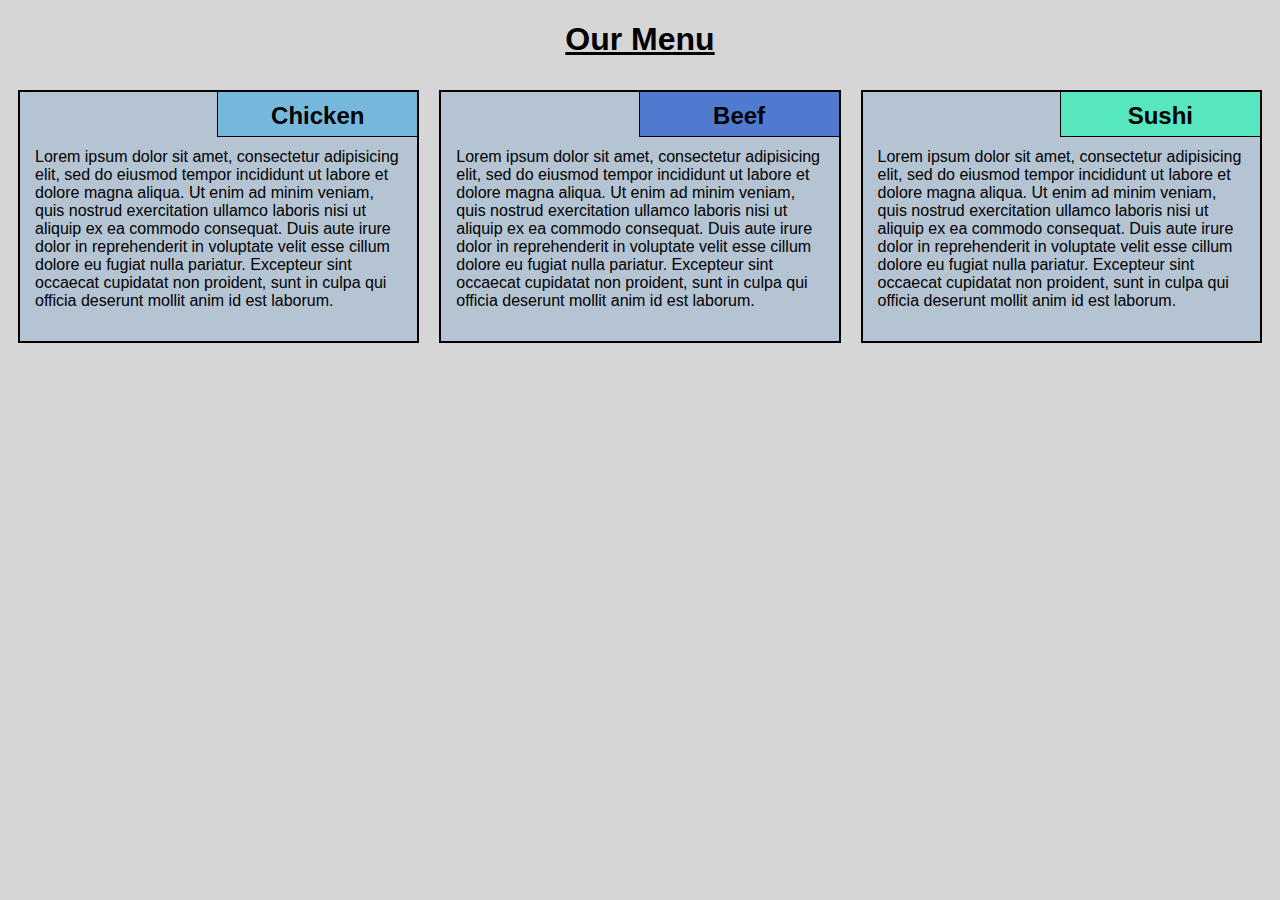
<file: module2/index.html>
<!DOCTYPE html>
<html lang="en">
<head>
	<meta charset="utf-8">
	<meta name="viewport" content="width=device-weidth, intial-scale=1">
	<title>Assignment solution for module-2</title>
	<link rel="stylesheet" type="text/css" href="css/style.css">
</head>
<body>
	<h1><u>Our Menu</u></h1>
	<div class="row">
		<div class="col-lg-4 col-md-6 col-sm-12">
			<section class="chicken">
				<h2>Chicken</h2>
				<p>
					Lorem ipsum dolor sit amet, consectetur adipisicing elit, sed do eiusmod
					tempor incididunt ut labore et dolore magna aliqua. Ut enim ad minim veniam,
					quis nostrud exercitation ullamco laboris nisi ut aliquip ex ea commodo
					consequat. Duis aute irure dolor in reprehenderit in voluptate velit esse
					cillum dolore eu fugiat nulla pariatur. Excepteur sint occaecat cupidatat non
					proident, sunt in culpa qui officia deserunt mollit anim id est laborum.
				</p>
			</section>
		</div>
		<div class="col-lg-4 col-md-6 col-sm-12">
			<section class="beef">
				<h2>Beef</h2>
				<p>
					Lorem ipsum dolor sit amet, consectetur adipisicing elit, sed do eiusmod
					tempor incididunt ut labore et dolore magna aliqua. Ut enim ad minim veniam,
					quis nostrud exercitation ullamco laboris nisi ut aliquip ex ea commodo
					consequat. Duis aute irure dolor in reprehenderit in voluptate velit esse
					cillum dolore eu fugiat nulla pariatur. Excepteur sint occaecat cupidatat non
					proident, sunt in culpa qui officia deserunt mollit anim id est laborum.
				</p>
			</section>
		</div>
		<div class="col-lg-4 col-md-12 col-sm-12">
			<section class="sushi">
				<h2>Sushi</h2>
				<p>
					Lorem ipsum dolor sit amet, consectetur adipisicing elit, sed do eiusmod
					tempor incididunt ut labore et dolore magna aliqua. Ut enim ad minim veniam,
					quis nostrud exercitation ullamco laboris nisi ut aliquip ex ea commodo
					consequat. Duis aute irure dolor in reprehenderit in voluptate velit esse
					cillum dolore eu fugiat nulla pariatur. Excepteur sint occaecat cupidatat non
					proident, sunt in culpa qui officia deserunt mollit anim id est laborum.
				</p>
			</section>
		</div>
	</div>
</body>
</html>
</file>
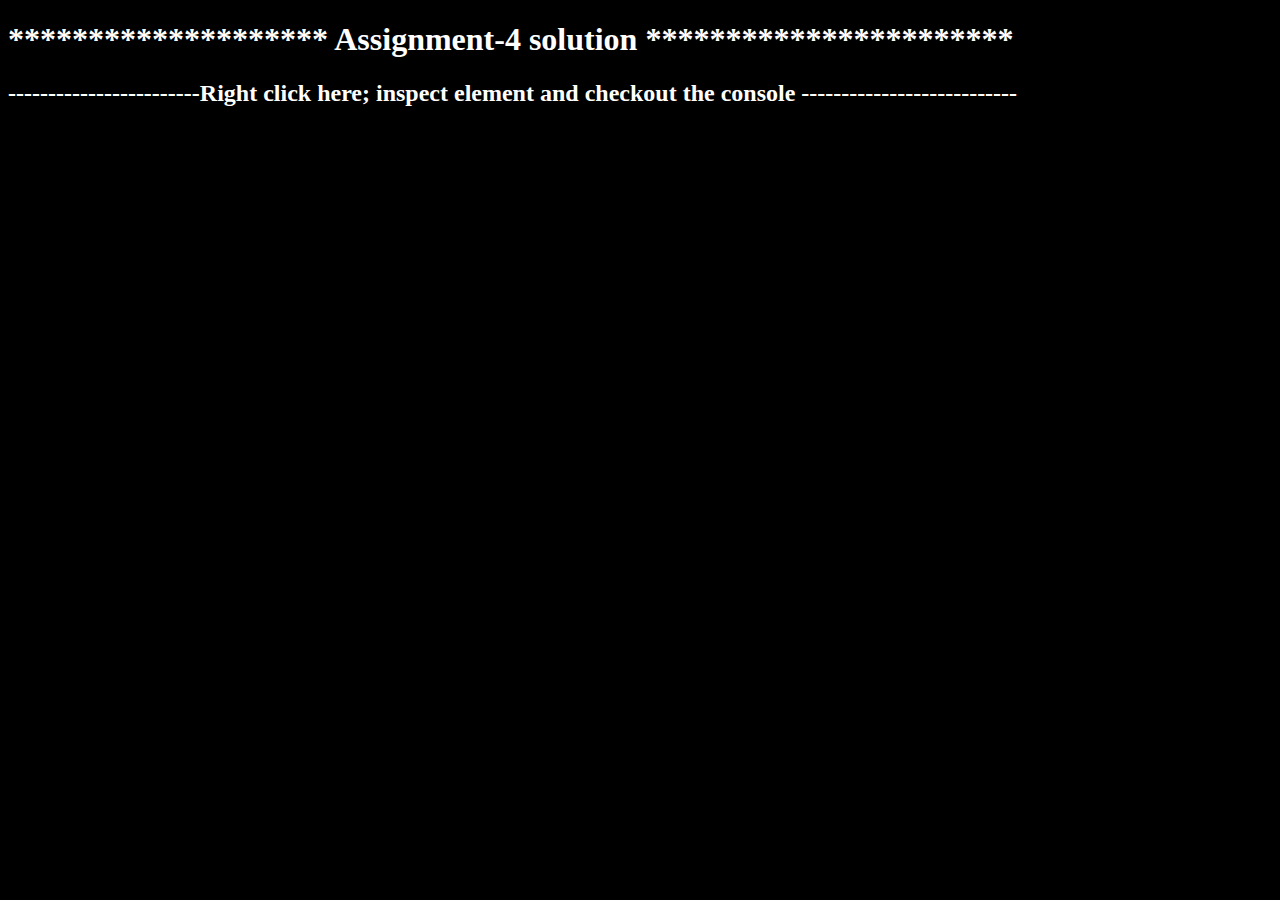
<file: module4/index.html>
<!DOCTYPE html>
<html>
<head>
  <meta charset="utf-8">
  <title>Assignment 4 Solution</title>
  <script src="SpeakHello.js"></script>
  <script src="SpeakGoodBye.js"></script>
  <script src="script.js"></script>
  <style>
    body {background-color: black;}
    h1,h2   {color: white;}
    
  </style>
</head>
<body background-color = "black">
  <h1>******************** Assignment-4 solution ***********************</h1>
  <h2>------------------------Right click here; inspect element and checkout the console ---------------------------</h2>
    
</body>
</html>
</file>
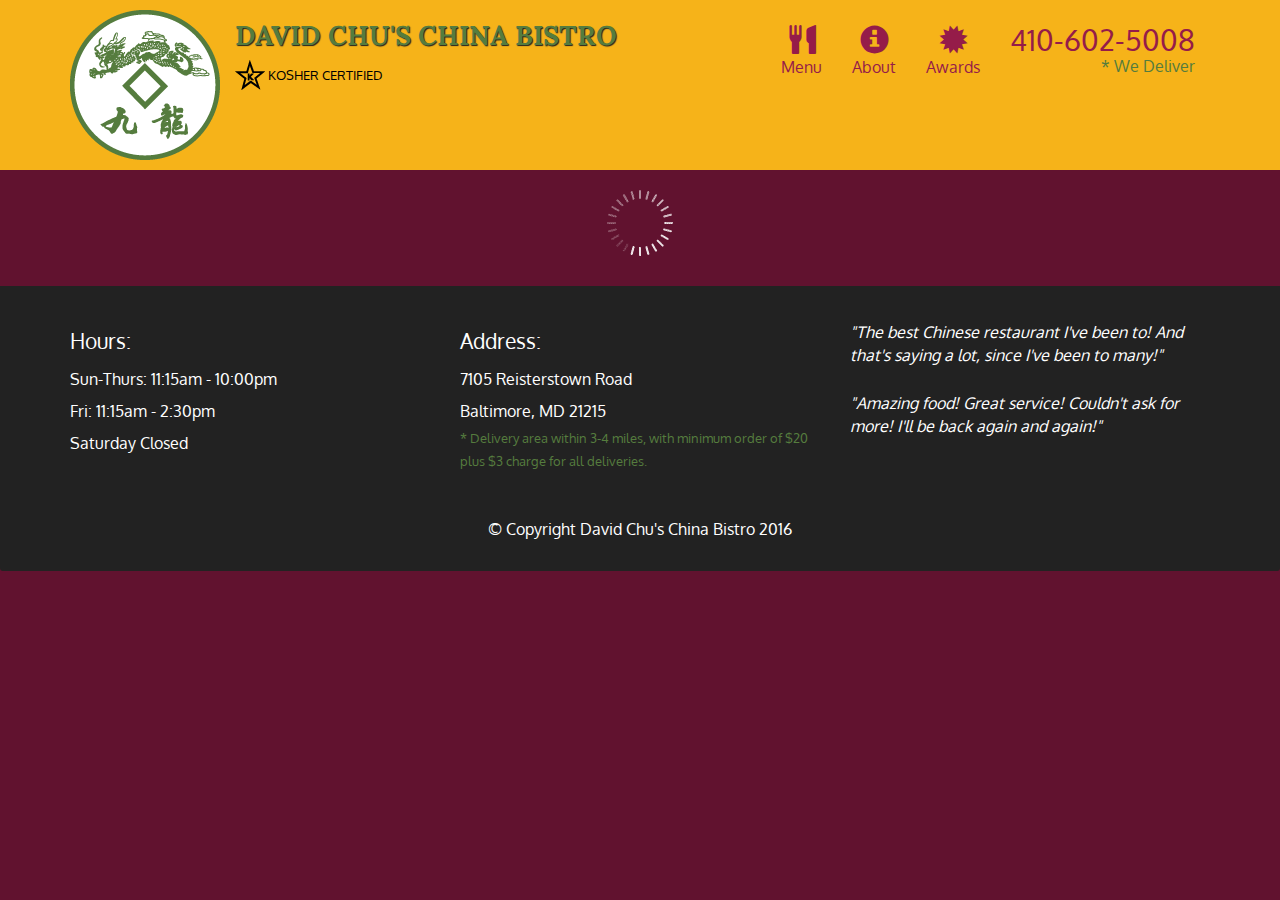
<file: module5/index.html>
<!doctype html>
<html lang="en">
  <head>
    <meta charset="utf-8">
    <meta http-equiv="X-UA-Compatible" content="IE=edge">
    <meta name="viewport" content="width=device-width, initial-scale=1">
    <title>David Chu's China Bistro</title>
    <link rel="stylesheet" href="css/bootstrap.min.css">
    <link rel="stylesheet" href="css/styles.css">
    <link href='https://fonts.googleapis.com/css?family=Oxygen:400,300,700' rel='stylesheet' type='text/css'>
    <link href='https://fonts.googleapis.com/css?family=Lora' rel='stylesheet' type='text/css'>
  </head>
<body>
  <header>
    <nav id="header-nav" class="navbar navbar-default">
      <div class="container">
        <div class="navbar-header">
          <a href="index.html" class="pull-left visible-md visible-lg">
            <div id="logo-img" alt="Logo image"></div>
          </a>

          <div class="navbar-brand">
            <a href="index.html"><h1>David Chu's China Bistro</h1></a>
            <p>
              <img src="images/star-k-logo.png" alt="Kosher certification">
              <span>Kosher Certified</span>
            </p>
          </div>

          <button id="navbarToggle" type="button" class="navbar-toggle collapsed" data-toggle="collapse" data-target="#collapsable-nav" aria-expanded="false">
            <span class="sr-only">Toggle navigation</span>
            <span class="icon-bar"></span>
            <span class="icon-bar"></span>
            <span class="icon-bar"></span>
          </button>
        </div>
        
        <div id="collapsable-nav" class="collapse navbar-collapse">
           <ul id="nav-list" class="nav navbar-nav navbar-right">
            <li id="navHomeButton" class="visible-xs active">
              <a href="index.html">
                <span class="glyphicon glyphicon-home"></span> Home</a>
            </li>
            <li id="navMenuButton">
              <a href="#" onclick="$dc.loadMenuCategories();">
                <span class="glyphicon glyphicon-cutlery"></span><br class="hidden-xs"> Menu</a>
            </li>
            <li>
              <a href="#">
                <span class="glyphicon glyphicon-info-sign"></span><br class="hidden-xs"> About</a>
            </li>
            <li>
              <a href="#">
                <span class="glyphicon glyphicon-certificate"></span><br class="hidden-xs"> Awards</a>
            </li>
            <li id="phone" class="hidden-xs">
              <a href="tel:410-602-5008">
                <span>410-602-5008</span></a><div>* We Deliver</div>
            </li>
          </ul><!-- #nav-list -->
        </div><!-- .collapse .navbar-collapse -->
      </div><!-- .container -->
    </nav><!-- #header-nav -->
  </header>

  <div id="call-btn" class="visible-xs">
    <a class="btn" href="tel:410-602-5008">
    <span class="glyphicon glyphicon-earphone"></span>
    410-602-5008
    </a>
  </div>
  <div id="xs-deliver" class="text-center visible-xs">* We Deliver</div>

  <div id="main-content" class="container"></div>

  <footer class="panel-footer">
    <div class="container">
      <div class="row">
        <section id="hours" class="col-sm-4">
          <span>Hours:</span><br>
          Sun-Thurs: 11:15am - 10:00pm<br>
          Fri: 11:15am - 2:30pm<br>
          Saturday Closed
          <hr class="visible-xs">
        </section>
        <section id="address" class="col-sm-4">
          <span>Address:</span><br>
          7105 Reisterstown Road<br>
          Baltimore, MD 21215
          <p>* Delivery area within 3-4 miles, with minimum order of $20 plus $3 charge for all deliveries.</p>
          <hr class="visible-xs">
        </section>
        <section id="testimonials" class="col-sm-4">
          <p>"The best Chinese restaurant I've been to! And that's saying a lot, since I've been to many!"</p>
          <p>"Amazing food! Great service! Couldn't ask for more! I'll be back again and again!"</p>
        </section>
      </div>
      <div class="text-center">&copy; Copyright David Chu's China Bistro 2016</div>
    </div>
  </footer>

  <!-- jQuery (Bootstrap JS plugins depend on it) -->
  <script src="js/jquery-3.5.1.min.js"></script>
  <script src="js/bootstrap.min.js"></script>
  <script src="js/ajax-utils.js"></script>
  <script src="js/script.js"></script>
</body>
</html>
</file>
<file: module2/css/style.css>
* {
	box-sizing: border-box;
	font-family: helvetica;
}

body {
	background-color: #d6d6d6;
}

h1 {

	text-align: center;
	color: black;
}

section {
	border: 2px solid black;
	background-color: #b5c4d2;
	margin: 10px;
}

section>h2 {
	float: right;
	border-bottom: 1px solid black;
	border-left: 1px solid black;
	margin: 0;
	width: 200px;
	text-align: center;
	font-style: Times;
	font-size: 24px;
	font-weight: bold;
	height: 45px;
	padding-top: 10px;
}

section.chicken>h2 {
	background-color: #76b8db;
}

section.beef>h2 {
	background-color: #4f7acd;
}

section.sushi>h2 {
	background-color: #57E7BF;
}

section>p {
	padding: 40px 15px 15px 15px;
}

.row {
	width: 100%;
}

/*Desktop*/

@media (min-width: 992px){
	.col-lg-1, .col-lg-2, .col-lg-3, .col-lg-4, .col-lg-5, .col-lg-6, .col-lg-7, .col-lg-8, .col-lg-9, .col-lg-10, .col-lg-11, .col-lg-12 {
		float: left;
	}
	.col-lg-1 {
		width: 8.33%;
	}
	.col-lg-2 {
		width: 16.66%;
	}
	.col-lg-3 {
		width: 25%;
	}
	.col-lg-4 {
		width: 33.33%;
	}
	.col-lg-5 {
		width: 41.66%;
	}
	.col-lg-6 {
		width: 50%;
	}
	.col-lg-7 {
		width: 58.33%;
	}
	.col-lg-8 {
		width: 66.66%;
	}
	.col-lg-9 {
		width: 75%;
	}
	.col-lg-10 {
		width: 83.33%;
	}
	.col-lg-11 {
		width: 91.66%;
	}
	.col-lg-12 {
		width: 100%;
	}
}

/*Tablet*/

@media (min-width: 768px) and (max-width: 991px){
	.col-md-1, .col-md-2, .col-md-3, .col-md-4, .col-md-5, .col-md-6, .col-md-7, .col-md-8, .col-md-9, .col-md-10, .col-md-11, .col-md-12 {
		float: left;
	}
	.col-md-1 {
		width: 8.33%;
	}
	.col-md-2 {
		width: 16.66%;
	}
	.col-md-3 {
		width: 25%;
	}
	.col-md-4 {
		width: 33.33%;
	}
	.col-md-5 {
		width: 41.66%;
	}
	.col-md-6 {
		width: 50%;
	}
	.col-md-7 {
		width: 58.33%;
	}
	.col-md-8 {
		width: 66.66%;
	}
	.col-md-9 {
		width: 75%;
	}
	.col-md-10 {
		width: 83.33%;
	}
	.col-md-11 {
		width: 91.66%;
	}
	.col-md-12 {
		width: 100%;
	}
}

/*Tablet*/

@media (max-width: 767px){
	.col-sm-1, .col-sm-2, .col-sm-3, .col-sm-4, .col-sm-5, .col-sm-6, .col-sm-7, .col-sm-8, .col-sm-9, .col-sm-10, .col-sm-11, .col-sm-12 {
		float: left;
	}
	.col-sm-1 {
		width: 8.33%;
	}
	.col-sm-2 {
		width: 16.66%;
	}
	.col-sm-3 {
		width: 25%;
	}
	.col-sm-4 {
		width: 33.33%;
	}
	.col-sm-5 {
		width: 41.66%;
	}
	.col-sm-6 {
		width: 50%;
	}
	.col-sm-7 {
		width: 58.33%;
	}
	.col-sm-8 {
		width: 66.66%;
	}
	.col-sm-9 {
		width: 75%;
	}
	.col-sm-10 {
		width: 83.33%;
	}
	.col-sm-11 {
		width: 91.66%;
	}
	.col-sm-12 {
		width: 100%;
	}
}
</file>
<file: module5/css/styles.css>
body {
  font-size: 16px;
  color: #fff;
  background-color: #61122f;
  font-family: 'Oxygen', sans-serif;
}

/** HEADER **/
#header-nav {
  background-color: #f6b319;
  border-radius: 0;
  border: 0;
}

#logo-img {
  background: url('../images/restaurant-logo_large.png') no-repeat;
  width: 150px;
  height: 150px;
  margin: 10px 15px 10px 0;
}

.navbar-brand {
  padding-top: 25px;
}
.navbar-brand h1 { /* Restaurant name */
  font-family: 'Lora', serif;
  color: #557c3e;
  font-size: 1.5em;
  text-transform: uppercase;
  font-weight: bold;
  text-shadow: 1px 1px 1px #222;
  margin-top: 0;
  margin-bottom: 0;
  line-height: .75;
}
.navbar-brand a:hover, .navbar-brand a:focus {
  text-decoration: none;
}
.navbar-brand p { /* Kosher cert */
  color: #000;
  text-transform: uppercase;
  font-size: .7em;
  margin-top: 15px;
}
.navbar-brand p span { /* Star-K */
  vertical-align: middle;
}

#nav-list {
  margin-top: 10px;
}
#nav-list a {
  color: #951C49;
  text-align: center;
}
#nav-list a:hover {
  background: #E7E7E7;
}
#nav-list a span {
  font-size: 1.8em;
}

#phone {
  margin-top: 5px;
}
#phone a { /* Phone number */
  text-align: right;
  padding-bottom: 0;
}
#phone div { /* We Deliver */
  color: #557c3e;
  text-align: right;
  padding-right: 15px;
}

.navbar-header button.navbar-toggle, .navbar-header .icon-bar {
  border: 1px solid #61122f;
}
.navbar-header button.navbar-toggle {
  clear: both;
  margin-top: -30px;
}
/* END HEADER */

/* FOOTER */
.panel-footer {
  margin-top: 30px;
  padding-top: 35px;
  padding-bottom: 30px;
  background-color: #222;
  border-top: 0;
}
.panel-footer div.row {
  margin-bottom: 35px;
}
#hours, #address {
  line-height: 2;
}
#hours > span, #address > span {
  font-size: 1.3em;
}
#address p {
  color: #557c3e;
  font-size: .8em;
  line-height: 1.8;
}
#testimonials {
  font-style: italic;
}
#testimonials p:nth-child(2) {
  margin-top: 25px;
}
/* END FOOTER */



/* HOME PAGE */
.container .jumbotron {
  box-shadow: 0 0 50px #3F0C1F;
  border: 2px solid #3F0C1F;
}

#menu-tile, #specials-tile, #map-tile {
  height: 250px;
  width: 100%;
  margin-bottom: 15px;
  position: relative;
  border: 2px solid #3F0C1F;
  overflow: hidden;
}
#menu-tile:hover, #specials-tile:hover, #map-tile:hover {
  box-shadow: 0 1px 5px 1px #cccccc;
}
#menu-tile {
  background: url('../images/menu-tile.jpg') no-repeat;
  background-position: center;
}
#specials-tile {
  background: url('../images/specials-tile.jpg') no-repeat;
  background-position: center;
}
#menu-tile span, #specials-tile span, #map-tile span {
  position: absolute;
  bottom: 0;
  right: 0;
  width: 100%;
  text-align: center;
  font-size: 1.6em;
  text-transform: uppercase;
  background-color: #000;
  color: #fff;
  opacity: .8;
}
/* END HOME PAGE */

/* MENU CATEGORIES PAGE */
.category-tile { 
  position: relative;
  border: 2px solid #3F0C1F;
  overflow: hidden;
  width: 200px;
  height: 200px;
  margin: 0 auto 15px;
}
.category-tile span {
  position: absolute;
  bottom: 0;
  right: 0;
  width: 100%;
  text-align: center;
  font-size: 1.2em;
  text-transform: uppercase;
  background-color: #000;
  color: #fff;
  opacity: .8;
}
.category-tile:hover {
  box-shadow: 0 1px 5px 1px #cccccc;
}

#menu-categories-title + div {
  margin-bottom: 50px;
}
/* END MENU CATEGORIES PAGE */

/* SINGLE CATEGORY PAGE */
.menu-item-tile {
  margin-bottom: 25px;
}
.menu-item-tile hr {
  width: 80%;
}
.menu-item-tile .menu-item-price {
  font-size: 1.1em;
  text-align: right;
  margin-top: -15px;
  margin-right: -15px;
}
.menu-item-tile .menu-item-price span {
  font-size: .6em;
}
.menu-item-photo {
  position: relative;
  border: 2px solid #3F0C1F; 
  overflow: hidden;
  padding: 0;
  margin-right: -15px;
  margin-left: auto;
  margin-bottom: 20px;
  max-width: 250px;
}
.menu-item-photo div {
  position: absolute;
  bottom: 0;
  right: 0;
  width: 80px;
  background-color: #557c3e;
  text-align: center;
}
.menu-item-description {
  padding-right: 30px;
}
h3.menu-item-title {
  margin: 0 0 10px;
}
.menu-item-details {
  font-size: .9em;
  font-style: italic;
}
/* END SINGLE CATEGORY PAGE */


/********** Large devices only **********/
@media (min-width: 1200px) {
  .container .jumbotron {
    background: url('../images/jumbotron_1200.jpg') no-repeat;
    height: 675px;
  }
}

/********** Medium devices only **********/
@media (min-width: 992px) and (max-width: 1199px) {
  /* Header */
  #logo-img {
    background: url('../images/restaurant-logo_medium.png') no-repeat;
    width: 100px;
    height: 100px;
    margin: 5px 5px 5px 0;
  }
  /* End Header */

  /* Home Page */
  .container .jumbotron {
    background: url('../images/jumbotron_992.jpg') no-repeat;
    height: 558px;
  }
  /* End Home Page */
}

/********** Small devices only **********/
@media (min-width: 768px) and (max-width: 991px) {
  /* Home Page */
  .container .jumbotron {
    background: url('../images/jumbotron_768.jpg') no-repeat;
    height: 432px;
  }
  /* End Home Page */
}

/********** Extra small devices only **********/
@media (max-width: 767px) {
  /* Header */
  .navbar-brand {
    padding-top: 10px;
    height: 80px;
  }
  .navbar-brand h1 { /* Restaurant name */
    padding-top: 10px;
    font-size: 5vw; /* 1vw = 1% of viewport width */
  }
  .navbar-brand p { /* Kosher cert */
    font-size: .6em;
    margin-top: 12px;
  }
  .navbar-brand p img { /* Star-K */
    height: 20px;
  }

  #collapsable-nav a { /* Collapsed nav menu text */
    font-size: 1.2em;
  }
  #collapsable-nav a span { /* Collapsed nav menu glyph */
    font-size: 1em;
    margin-right: 5px;
  }

  #call-btn > a {
    font-size: 1.5em;
    display: block;
    margin: 0 20px;
    padding: 10px;
    border: 2px solid #fff;
    background-color: #f6b319;
    color: #951c49;
  }
  #xs-deliver {
    margin-top: 5px;
    font-size: .7em;
    letter-spacing: .1em;
    text-transform: uppercase;
  }
  /* End Header */

  /* Footer */
  .panel-footer section {
    margin-bottom: 30px;
    text-align: center;
  }
  .panel-footer section:nth-child(3) {
    margin-bottom: 0; /* margin already exists on the whole row */
  }
  .panel-footer section hr {
    width: 50%;
  }
  /* End Footer */

  /* Home Page */
  .container .jumbotron {
    margin-top: 30px;
    padding: 0;
  }
  #menu-tile, #specials-tile {
    width: 360px;
    margin: 0 auto 15px;
  }

  .menu-item-photo {
    margin-right: auto;
  }
  .menu-item-tile .menu-item-price {
    text-align: center;
  }
  .menu-item-description {
    text-align: center;;
  }
}


/********** Super extra small devices Only :-) (e.g., iPhone 4) **********/
@media (max-width: 479px) {
  /* Header */
  .navbar-brand h1 { /* Restaurant name */
    padding-top: 5px;
    font-size: 6vw;
  }
  /* End Header */
  
  /* Home page */
  #menu-tile, #specials-tile {
    width: 280px;
    margin: 0 auto 15px;
  }

  .col-xxs-12 {
    position: relative;
    min-height: 1px;
    padding-right: 15px;
    padding-left: 15px;
    float: left;
    width: 100%;
  }
}
</file>
